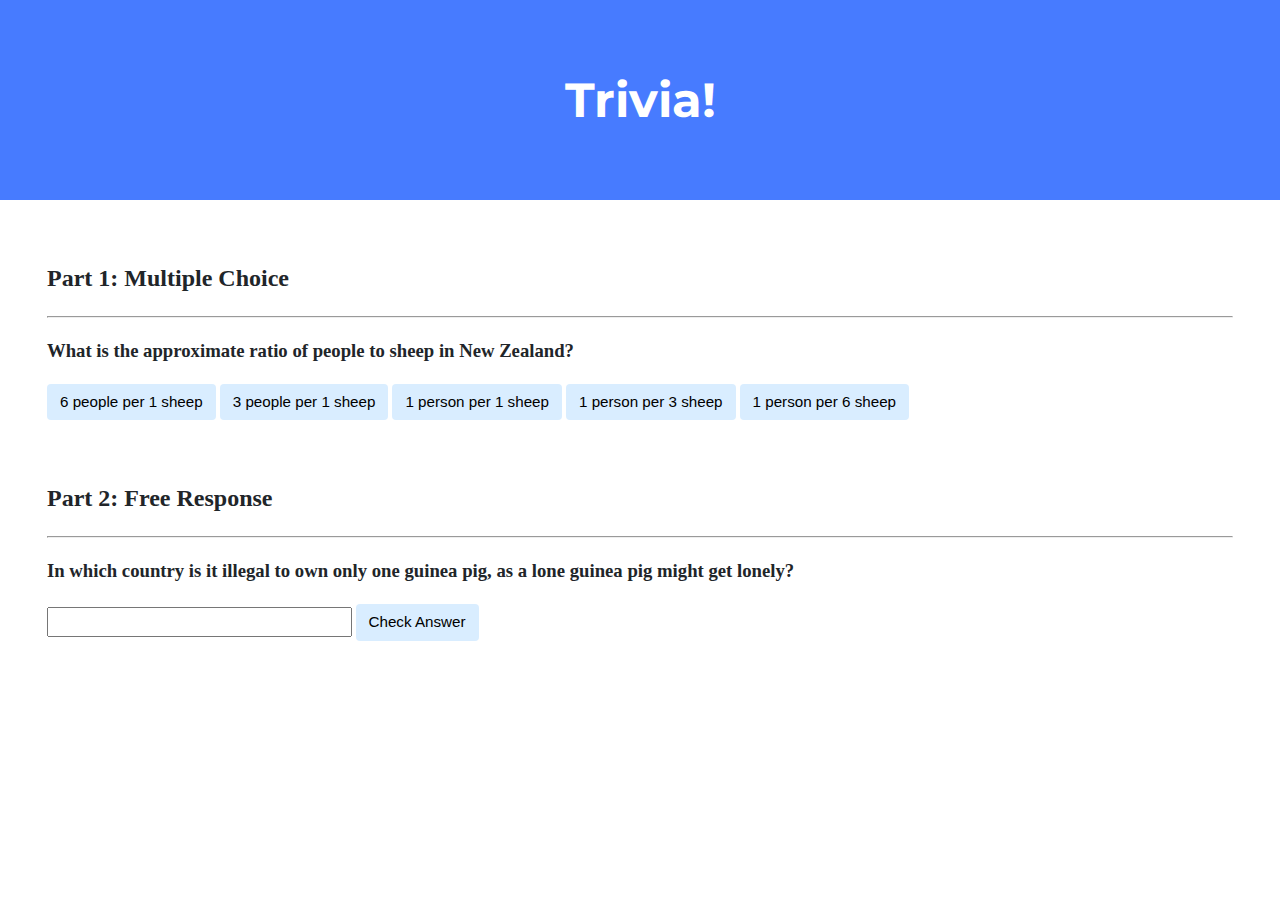
<file: 08-Week-8/01-Problem-Set-8/trivia/index.html>
<!DOCTYPE html>

<html lang="en">

<head>
    <link href="https://fonts.googleapis.com/css2?family=Montserrat:wght@500&display=swap" rel="stylesheet">
    <link href="styles.css" rel="stylesheet">
    <title>Trivia!</title>
    <script>
        // TODO: Add code to check answers to questions
        function checkAnswer(event) {
            const button = event.target;
            if (button.id == "correct") {
                button.style.backgroundColor = "green";
                button.parentElement.querySelector('.message').innerHTML = "Correct!";
            } else {
                button.style.backgroundColor = "red";
                button.parentElement.querySelector('.message').innerHTML = "Incorrect!";
            }
        }

        function checkInput(event) {
            const button = event.target;
            const userInput = button.parentElement.querySelector(".user-input");

            if (userInput.value == "Switzerland") {
                userInput.style.backgroundColor = "green";
                button.parentElement.querySelector('.message').innerHTML = "Correct!";
            } else {
                userInput.style.backgroundColor = "red";
                button.parentElement.querySelector('.message').innerHTML = "Incorrect!";
            }
        }

    </script>
</head>

<body>
    <div class="header">
        <h1>Trivia!</h1>
    </div>

    <div class="container">
        <div class="section">
            <h2>Part 1: Multiple Choice </h2>
            <hr>
            <!-- TODO: Add multiple choice question here -->
            <h3>What is the approximate ratio of people to sheep in New Zealand?</h3>
            <button id="incorrect" onclick="checkAnswer(event)">6 people per 1 sheep</button>
            <button id="incorrect" onclick="checkAnswer(event)">3 people per 1 sheep</button>
            <button id="incorrect" onclick="checkAnswer(event)">1 person per 1 sheep</button>
            <button id="incorrect" onclick="checkAnswer(event)">1 person per 3 sheep</button>
            <button id="correct" onclick="checkAnswer(event)">1 person per 6 sheep</button>
            <p class="message"></p>
        </div>

        <div class="section">
            <h2>Part 2: Free Response</h2>
            <hr>
            <!-- TODO: Add free response question here -->
            <h3>In which country is it illegal to own only one guinea pig, as a lone guinea pig might get lonely?</h3>
            <input type="text" class="user-input">
            <button onclick="checkInput(event)">Check Answer</button>
            <p class="message"></p>
        </div>
    </div>
</body>

</html>
</file>
<file: 08-Week-8/01-Problem-Set-8/trivia/styles.css>
body {
  background-color: #fff;
  color: #212529;
  font-size: 1rem;
  font-weight: 400;
  line-height: 1.5;
  margin: 0;
  text-align: left;
}

.container {
  margin-left: auto;
  margin-right: auto;
  padding-left: 15px;
  padding-right: 15px;
}

.header {
  background-color: #477bff;
  color: #fff;
  margin-bottom: 2rem;
  padding: 2rem 1rem;
  text-align: center;
}

.section {
  padding: 0.5rem 2rem 1rem 2rem;
}

.section:hover {
  background-color: #f5f5f5;
  transition: color 2s ease-in-out, background-color 0.15s ease-in-out;
}

h1 {
  font-family: "Montserrat", sans-serif;
  font-size: 48px;
}

button,
input[type="submit"] {
  background-color: #d9edff;
  border: 1px solid transparent;
  border-radius: 0.25rem;
  font-size: 0.95rem;
  font-weight: 400;
  line-height: 1.5;
  padding: 0.375rem 0.75rem;
  text-align: center;
  transition: color 0.15s ease-in-out, background-color 0.15s ease-in-out,
    border-color 0.15s ease-in-out, box-shadow 0.15s ease-in-out;
  vertical-align: middle;
}

input[type="text"] {
  line-height: 1.8;
  width: 25%;
}

input[type="text"]:hover {
  background-color: #f5f5f5;
  transition: color 2s ease-in-out, background-color 0.15s ease-in-out;
}
</file>
